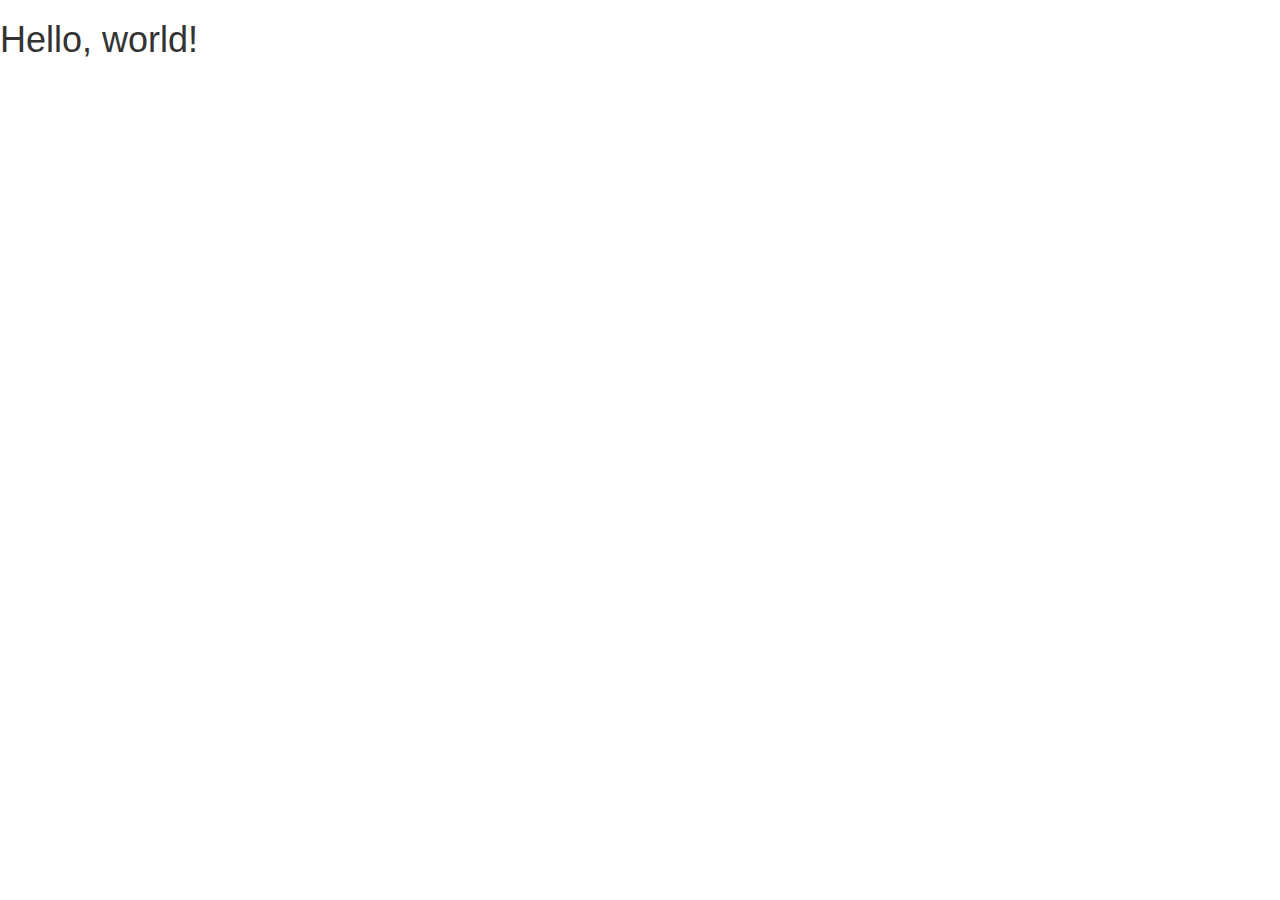
<file: contact.html>
<!DOCTYPE html>
<html lang="en">
  <head>
    <meta charset="utf-8">
    <meta http-equiv="X-UA-Compatible" content="IE=edge">
    <meta name="viewport" content="width=device-width, initial-scale=1">
    <!-- The above 3 meta tags *must* come first in the head; any other head content must come *after* these tags -->
    <title>Contact</title>

    <!-- Bootstrap -->
    <link href="css/bootstrap.min.css" rel="stylesheet">

    <!-- HTML5 shim and Respond.js for IE8 support of HTML5 elements and media queries -->
    <!-- WARNING: Respond.js doesn't work if you view the page via file:// -->
    <!--[if lt IE 9]>
      <script src="https://oss.maxcdn.com/html5shiv/3.7.2/html5shiv.min.js"></script>
      <script src="https://oss.maxcdn.com/respond/1.4.2/respond.min.js"></script>
    <![endif]-->
  </head>
  <body>
    <h1>Hello, world!</h1>

    <!-- jQuery (necessary for Bootstrap's JavaScript plugins) -->
    <script src="https://ajax.googleapis.com/ajax/libs/jquery/1.11.3/jquery.min.js"></script>
    <!-- Include all compiled plugins (below), or include individual files as needed -->
    <script src="js/bootstrap.min.js"></script>
  </body>
</html>
</file>
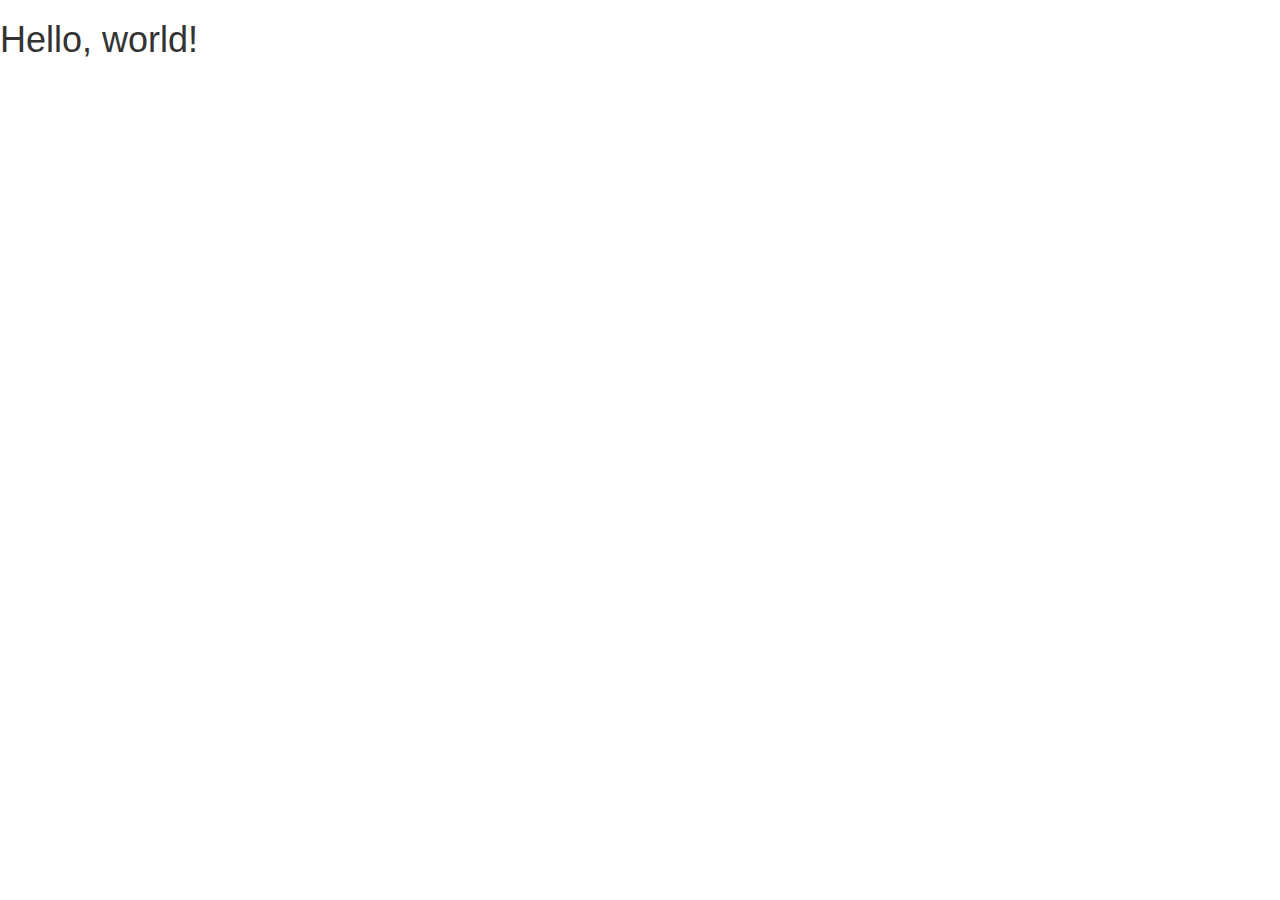
<file: new-properties.html>
<!DOCTYPE html>
<html lang="en">
  <head>
    <meta charset="utf-8">
    <meta http-equiv="X-UA-Compatible" content="IE=edge">
    <meta name="viewport" content="width=device-width, initial-scale=1">
    <!-- The above 3 meta tags *must* come first in the head; any other head content must come *after* these tags -->
    <title>New Properties</title>

    <!-- Bootstrap -->
    <link href="css/bootstrap.min.css" rel="stylesheet">

    <!-- HTML5 shim and Respond.js for IE8 support of HTML5 elements and media queries -->
    <!-- WARNING: Respond.js doesn't work if you view the page via file:// -->
    <!--[if lt IE 9]>
      <script src="https://oss.maxcdn.com/html5shiv/3.7.2/html5shiv.min.js"></script>
      <script src="https://oss.maxcdn.com/respond/1.4.2/respond.min.js"></script>
    <![endif]-->
  </head>
  <body>
    <h1>Hello, world!</h1>

    <!-- jQuery (necessary for Bootstrap's JavaScript plugins) -->
    <script src="https://ajax.googleapis.com/ajax/libs/jquery/1.11.3/jquery.min.js"></script>
    <!-- Include all compiled plugins (below), or include individual files as needed -->
    <script src="js/bootstrap.min.js"></script>
  </body>
</html>
</file>
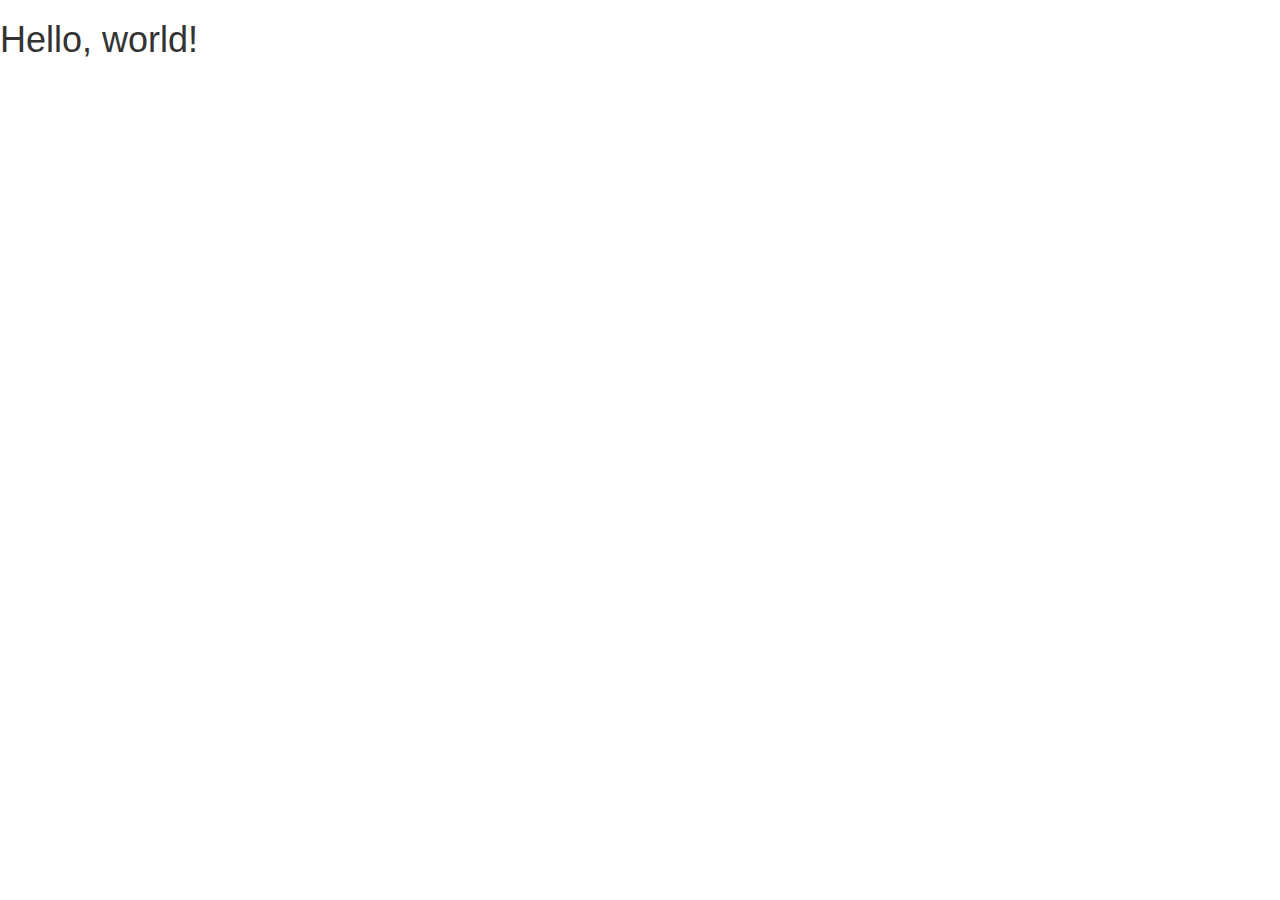
<file: real-estate-listings.html>
<!DOCTYPE html>
<html lang="en">
  <head>
    <meta charset="utf-8">
    <meta http-equiv="X-UA-Compatible" content="IE=edge">
    <meta name="viewport" content="width=device-width, initial-scale=1">
    <!-- The above 3 meta tags *must* come first in the head; any other head content must come *after* these tags -->
    <title>Real Estate Listings</title>

    <!-- Bootstrap -->
    <link href="css/bootstrap.min.css" rel="stylesheet">

    <!-- HTML5 shim and Respond.js for IE8 support of HTML5 elements and media queries -->
    <!-- WARNING: Respond.js doesn't work if you view the page via file:// -->
    <!--[if lt IE 9]>
      <script src="https://oss.maxcdn.com/html5shiv/3.7.2/html5shiv.min.js"></script>
      <script src="https://oss.maxcdn.com/respond/1.4.2/respond.min.js"></script>
    <![endif]-->
  </head>
  <body>
    <h1>Hello, world!</h1>

    <!-- jQuery (necessary for Bootstrap's JavaScript plugins) -->
    <script src="https://ajax.googleapis.com/ajax/libs/jquery/1.11.3/jquery.min.js"></script>
    <!-- Include all compiled plugins (below), or include individual files as needed -->
    <script src="js/bootstrap.min.js"></script>
  </body>
</html>
</file>
